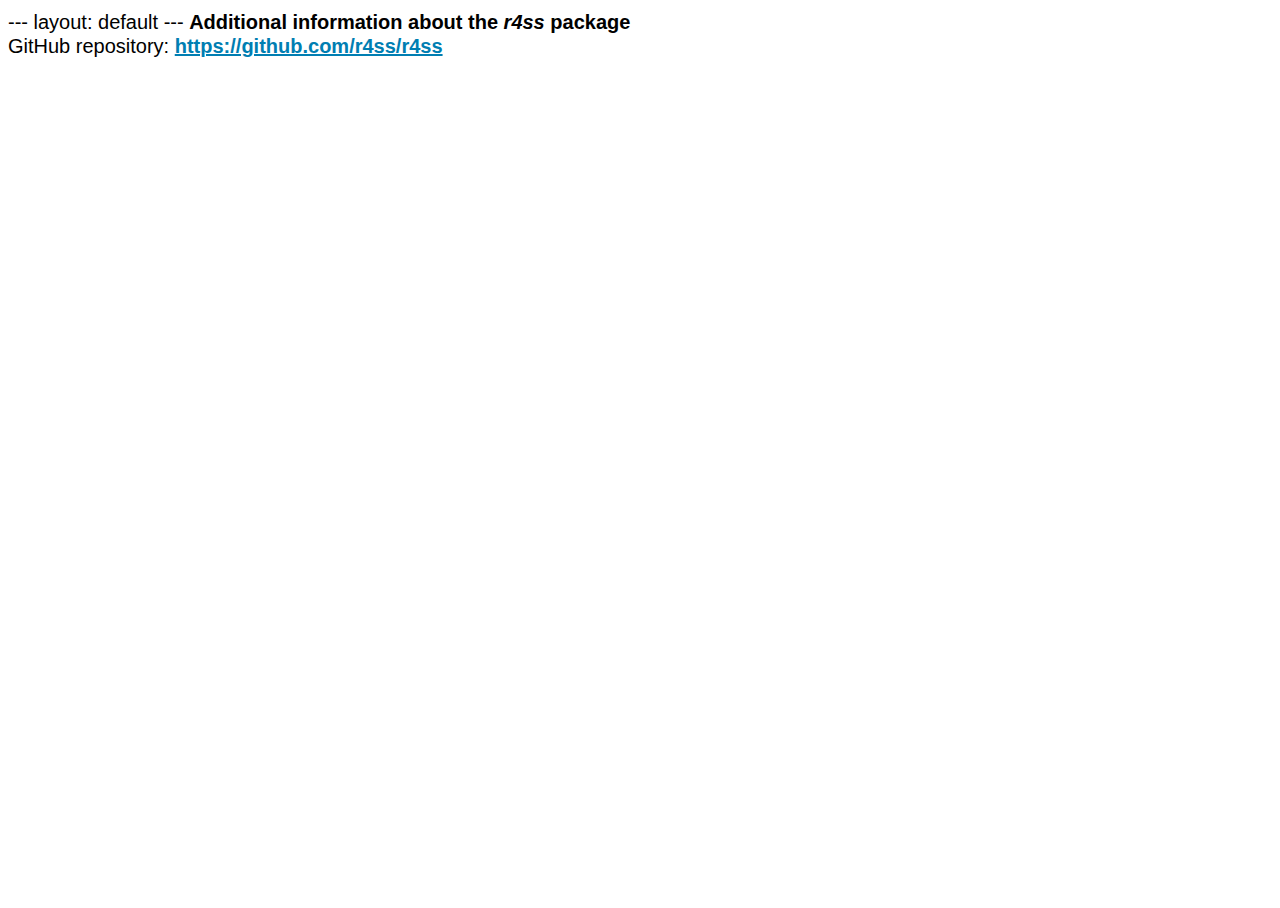
<file: docs/index.html>
---
layout: default
---

<!DOCTYPE html>
<html>
  <head>
    <title>Additional information about the <i>r4ss</i> package</title>
    <link rel="stylesheet" href="extra.css">
	<link rel="stylesheet" href="pkgdown.css">
  </head>

	<body>
		<b>Additional information about the <i>r4ss</i> package</b>
		<p>
			GitHub repository: <a href="https://github.com/r4ss/r4ss">https://github.com/r4ss/r4ss</a>
	    </p>
	</body>
</html>
</file>
<file: docs/extra.css>
/*---Use template from: https://ocsdata.ncd.noaa.gov/HSRP/css/ocs-fonts.css---*/
/*---Use template from: https://www.legislative.noaa.gov/noaa-web/css/contentFormatting.css---*/
body {
  font-family: "Open Sans", sans-serif;
  font-size: 20px;
  line-height: 1.42857143;
  color: #000000;
  background-color: #FFFFFF;
}

.fas fa-home fa-lg{
  background-color: #FFFFFF;
}

h1, h2, h3, h4, h5, h6, p {
  font-family: "Open Sans", sans-serif;
  color: #00467f;
}


h1 {
  font-size: 36px;
}

h2 {
  font-size: 20px;
}

h3 {
  font-size: 18px
}

h4 {
  font-size: 16px
}

h5 {
  font-size: 14px;
  line-height: 22px;
  margin-bottom: 10px;
}

h6 {
  font-size: 14px;
}

p {
  margin-top: 0px;
  line-height: 19px;
  margin-bottom: .9em;
  text-align: left;
  color: #000000;
}

h1.title {
  font-family: "Open Sans", sans-serif;
  font-size: 40px;
  line-height: 40px;
  margin-bottom: 25px;
  letter-spacing: 0px;
  font-weight: 700;
  color: #00467f;
}

h1.mobile {
  font-family: "Open Sans", sans-serif;
  font-size: 40px;
  line-height: 40px;
  margin-bottom: 25px;
  letter-spacing: 0px;
  font-weight: 700;
  color: #00467f;
}

a { font-weight: bold; }
a:link { color: #007eb2;	}
a:visited { color: #007eb2;	}
a:hover { color: #007eb2; }

.leftAlignImage img, .rightAlignImage img {
  width: 200px;
  border: none;
}

.leftAlignImage, .rightAlignImage {
  padding: 4px;
  border: none;
  width: 200px;
  height: auto;
}

.leftAlignImage {
  float: left;
  margin-right: 10px;
}

.rightAlignImage {
  float: right;
  margin-left: 10px;
}

.rightAlignImage p:first-child, .leftAlignImage p:first-child  {
  margin-left: 0px;
  margin-top: 0px;
}

.rightAlignImage p, .leftAlignImage p {
  margin-bottom: 0px;
  margin-top: 6px;
}

/*---navbar ---*/
.navbar {
  margin-bottom: 0px;
  border-radius: 0px;
  color: #FFFFFF;
  background-color: #054698;
  width: auto;
}

.navbar-default .navbar-nav>li>a {
    color: #FFFFFF;
    background-color: #054698;
} /*navbar text*/


.navbar-default .navbar-link {
    color: #FFFFFF;
} /*navbar link*/

.navbar-default .navbar-link:focus, .navbar-default .navbar-link:hover {
  color: #FFFFFF;
  text-decoration: underline;
}

.nav>li {
    position: relative;
    display: block;
    background-color: #054698;
}

.navbar-default .navbar-nav>li>a:focus, .navbar-default .navbar-nav>li>a:hover {
  color: #FFFFFF;
  text-decoration: underline;
}

.navbar-default .navbar-nav>.open>a, .navbar-default .navbar-nav>.open>a:focus, .navbar-default .navbar-nav>.open>a:hover {
  color: #FFFFFF;
  text-decoration: underline;
  background-color: #054698;
}

.navbar-default .navbar-nav>.active>a, .navbar-default .navbar-nav>.active>a:focus, .navbar-default .navbar-nav>.active>a:hover {
    color: #FFFFFF;
    background-color: #054698;
    text-decoration: underline;
} /*Home button*/

nav[data-toggle='toc'] .nav > li > a {
    padding: 4px 20px 4px 6px;
    font-size: 1.5rem;
    font-weight: 400;
    color: #00467f;
    background-color: #FFFFFF;
} /*Table of content in the vignettes*/

nav[data-toggle='toc'] .nav > li > a:focus,  nav[data-toggle='toc'] .nav > li > a:hover{
   color: #00467f;
   background-color: #FFFFFF;
}

nav[data-toggle='toc'] .nav > .active > a, nav[data-toggle='toc'] .nav > .active:hover > a, nav[data-toggle='toc'] .nav > .active:focus > a {
  color: #FFFFFF;
}

/*---footer---*/
footer {
  font-size: 14px;
  color: #00467f;
  background-color: #FFFFFF;
  padding-top: 15px;
  margin-bottom: 0px;
  border-radius: 0px;
  width: auto;
}

footer p {
  margin-left: 3px;
  margin-right: 3px;
  text-align: Center;
  color: #00467f;
}

footer a:link { color: #00467f; text-decoration: none; }
footer a:visited { color: #00467f; text-decoration: none; }
footer a:hover { color: #00467f; text-decoration: none; }
</file>
<file: docs/pkgdown.css>
/* Sticky footer */

/**
 * Basic idea: https://philipwalton.github.io/solved-by-flexbox/demos/sticky-footer/
 * Details: https://github.com/philipwalton/solved-by-flexbox/blob/master/assets/css/components/site.css
 *
 * .Site -> body > .container
 * .Site-content -> body > .container .row
 * .footer -> footer
 *
 * Key idea seems to be to ensure that .container and __all its parents__
 * have height set to 100%
 *
 */

html, body {
  height: 100%;
}

body {
  position: relative;
}

body > .container {
  display: flex;
  height: 100%;
  flex-direction: column;
}

body > .container .row {
  flex: 1 0 auto;
}

footer {
  margin-top: 45px;
  padding: 35px 0 36px;
  border-top: 1px solid #e5e5e5;
  color: #666;
  display: flex;
  flex-shrink: 0;
}
footer p {
  margin-bottom: 0;
}
footer div {
  flex: 1;
}
footer .pkgdown {
  text-align: right;
}
footer p {
  margin-bottom: 0;
}

img.icon {
  float: right;
}

/* Ensure in-page images don't run outside their container */
.contents img {
  max-width: 100%;
  height: auto;
}

/* Fix bug in bootstrap (only seen in firefox) */
summary {
  display: list-item;
}

/* Typographic tweaking ---------------------------------*/

.contents .page-header {
  margin-top: calc(-60px + 1em);
}

dd {
  margin-left: 3em;
}

/* Section anchors ---------------------------------*/

a.anchor {
  display: none;
  margin-left: 5px;
  width: 20px;
  height: 20px;

  background-image: url(./link.svg);
  background-repeat: no-repeat;
  background-size: 20px 20px;
  background-position: center center;
}

h1:hover .anchor,
h2:hover .anchor,
h3:hover .anchor,
h4:hover .anchor,
h5:hover .anchor,
h6:hover .anchor {
  display: inline-block;
}

/* Fixes for fixed navbar --------------------------*/

.contents h1, .contents h2, .contents h3, .contents h4 {
  padding-top: 60px;
  margin-top: -40px;
}

/* Navbar submenu --------------------------*/

.dropdown-submenu {
  position: relative;
}

.dropdown-submenu>.dropdown-menu {
  top: 0;
  left: 100%;
  margin-top: -6px;
  margin-left: -1px;
  border-radius: 0 6px 6px 6px;
}

.dropdown-submenu:hover>.dropdown-menu {
  display: block;
}

.dropdown-submenu>a:after {
  display: block;
  content: " ";
  float: right;
  width: 0;
  height: 0;
  border-color: transparent;
  border-style: solid;
  border-width: 5px 0 5px 5px;
  border-left-color: #cccccc;
  margin-top: 5px;
  margin-right: -10px;
}

.dropdown-submenu:hover>a:after {
  border-left-color: #ffffff;
}

.dropdown-submenu.pull-left {
  float: none;
}

.dropdown-submenu.pull-left>.dropdown-menu {
  left: -100%;
  margin-left: 10px;
  border-radius: 6px 0 6px 6px;
}

/* Sidebar --------------------------*/

#pkgdown-sidebar {
  margin-top: 30px;
  position: -webkit-sticky;
  position: sticky;
  top: 70px;
}

#pkgdown-sidebar h2 {
  font-size: 1.5em;
  margin-top: 1em;
}

#pkgdown-sidebar h2:first-child {
  margin-top: 0;
}

#pkgdown-sidebar .list-unstyled li {
  margin-bottom: 0.5em;
}

/* bootstrap-toc tweaks ------------------------------------------------------*/

/* All levels of nav */

nav[data-toggle='toc'] .nav > li > a {
  padding: 4px 20px 4px 6px;
  font-size: 1.5rem;
  font-weight: 400;
  color: inherit;
}

nav[data-toggle='toc'] .nav > li > a:hover,
nav[data-toggle='toc'] .nav > li > a:focus {
  padding-left: 5px;
  color: inherit;
  border-left: 1px solid #878787;
}

nav[data-toggle='toc'] .nav > .active > a,
nav[data-toggle='toc'] .nav > .active:hover > a,
nav[data-toggle='toc'] .nav > .active:focus > a {
  padding-left: 5px;
  font-size: 1.5rem;
  font-weight: 400;
  color: inherit;
  border-left: 2px solid #878787;
}

/* Nav: second level (shown on .active) */

nav[data-toggle='toc'] .nav .nav {
  display: none; /* Hide by default, but at >768px, show it */
  padding-bottom: 10px;
}

nav[data-toggle='toc'] .nav .nav > li > a {
  padding-left: 16px;
  font-size: 1.35rem;
}

nav[data-toggle='toc'] .nav .nav > li > a:hover,
nav[data-toggle='toc'] .nav .nav > li > a:focus {
  padding-left: 15px;
}

nav[data-toggle='toc'] .nav .nav > .active > a,
nav[data-toggle='toc'] .nav .nav > .active:hover > a,
nav[data-toggle='toc'] .nav .nav > .active:focus > a {
  padding-left: 15px;
  font-weight: 500;
  font-size: 1.35rem;
}

/* orcid ------------------------------------------------------------------- */

.orcid {
  font-size: 16px;
  color: #A6CE39;
  /* margins are required by official ORCID trademark and display guidelines */
  margin-left:4px;
  margin-right:4px;
  vertical-align: middle;
}

/* Reference index & topics ----------------------------------------------- */

.ref-index th {font-weight: normal;}

.ref-index td {vertical-align: top; min-width: 100px}
.ref-index .icon {width: 40px;}
.ref-index .alias {width: 40%;}
.ref-index-icons .alias {width: calc(40% - 40px);}
.ref-index .title {width: 60%;}

.ref-arguments th {text-align: right; padding-right: 10px;}
.ref-arguments th, .ref-arguments td {vertical-align: top; min-width: 100px}
.ref-arguments .name {width: 20%;}
.ref-arguments .desc {width: 80%;}

/* Nice scrolling for wide elements --------------------------------------- */

table {
  display: block;
  overflow: auto;
}

/* Syntax highlighting ---------------------------------------------------- */

pre, code, pre code {
  background-color: #f8f8f8;
  color: #333;
}
pre, pre code {
  white-space: pre-wrap;
  word-break: break-all;
  overflow-wrap: break-word;
}

pre {
  border: 1px solid #eee;
}

pre .img, pre .r-plt {
  margin: 5px 0;
}

pre .img img, pre .r-plt img {
  background-color: #fff;
}

code a, pre a {
  color: #375f84;
}

a.sourceLine:hover {
  text-decoration: none;
}

.fl      {color: #1514b5;}
.fu      {color: #000000;} /* function */
.ch,.st  {color: #036a07;} /* string */
.kw      {color: #264D66;} /* keyword */
.co      {color: #888888;} /* comment */

.error   {font-weight: bolder;}
.warning {font-weight: bolder;}

/* Clipboard --------------------------*/

.hasCopyButton {
  position: relative;
}

.btn-copy-ex {
  position: absolute;
  right: 0;
  top: 0;
  visibility: hidden;
}

.hasCopyButton:hover button.btn-copy-ex {
  visibility: visible;
}

/* headroom.js ------------------------ */

.headroom {
  will-change: transform;
  transition: transform 200ms linear;
}
.headroom--pinned {
  transform: translateY(0%);
}
.headroom--unpinned {
  transform: translateY(-100%);
}

/* mark.js ----------------------------*/

mark {
  background-color: rgba(255, 255, 51, 0.5);
  border-bottom: 2px solid rgba(255, 153, 51, 0.3);
  padding: 1px;
}

/* vertical spacing after htmlwidgets */
.html-widget {
  margin-bottom: 10px;
}

/* fontawesome ------------------------ */

.fab {
    font-family: "Font Awesome 5 Brands" !important;
}

/* don't display links in code chunks when printing */
/* source: https://stackoverflow.com/a/10781533 */
@media print {
  code a:link:after, code a:visited:after {
    content: "";
  }
}

/* Section anchors ---------------------------------
   Added in pandoc 2.11: https://github.com/jgm/pandoc-templates/commit/9904bf71
*/

div.csl-bib-body { }
div.csl-entry {
  clear: both;
}
.hanging-indent div.csl-entry {
  margin-left:2em;
  text-indent:-2em;
}
div.csl-left-margin {
  min-width:2em;
  float:left;
}
div.csl-right-inline {
  margin-left:2em;
  padding-left:1em;
}
div.csl-indent {
  margin-left: 2em;
}
</file>
